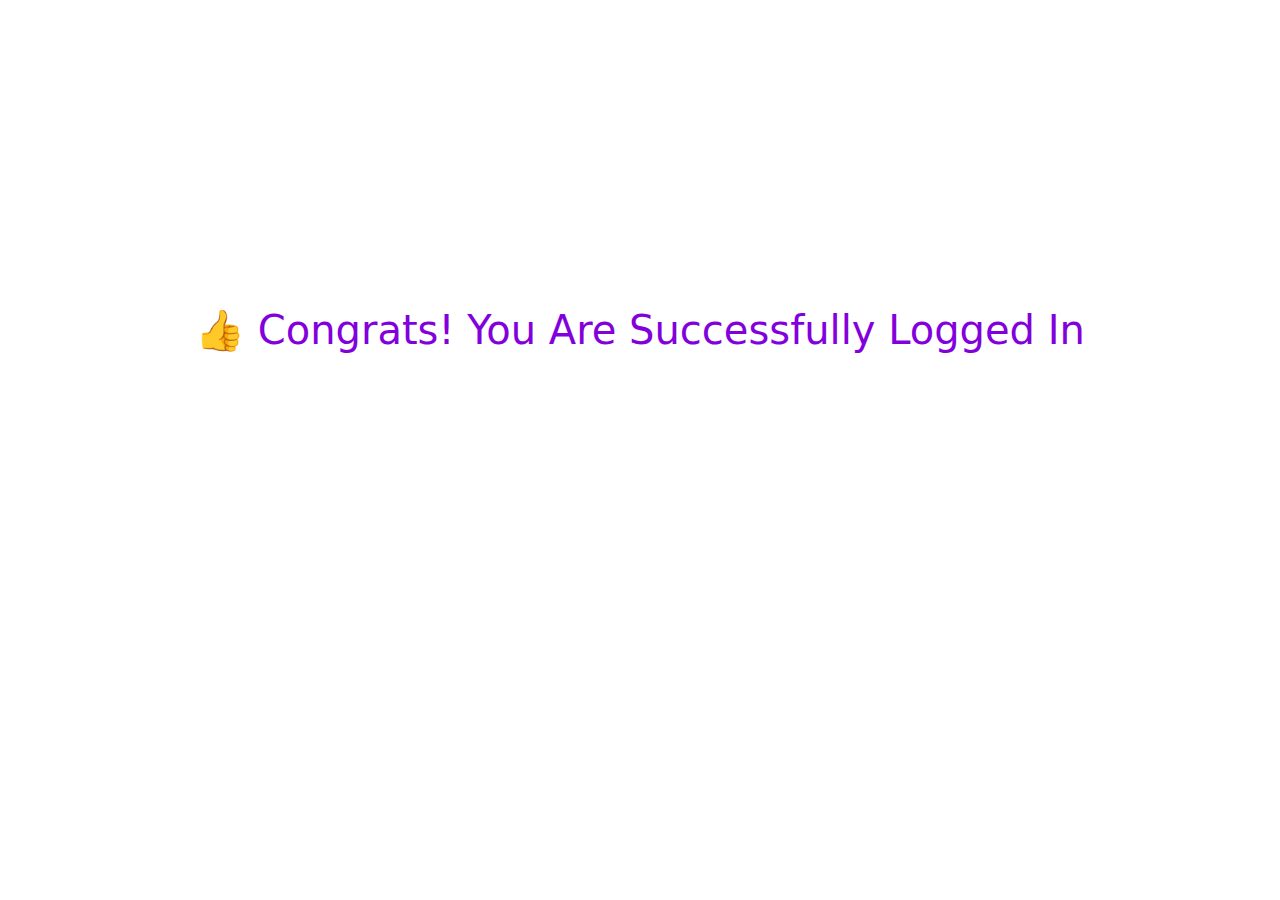
<file: loginsucces.html>
<!DOCTYPE html>
<html lang="en">
<head>
    <meta charset="UTF-8">
    <meta name="viewport" content="width=device-width, initial-scale=1.0">
    <title>login success page</title>
    <link rel="stylesheet" href="./output/style.css">
</head>
<body>
    <h1 class=" text-center mt-[300px] text-[40px] capitalize animate-bounce text-purple-700">👍 congrats! You are successfully logged in</h1>
</body>
</html>
</file>
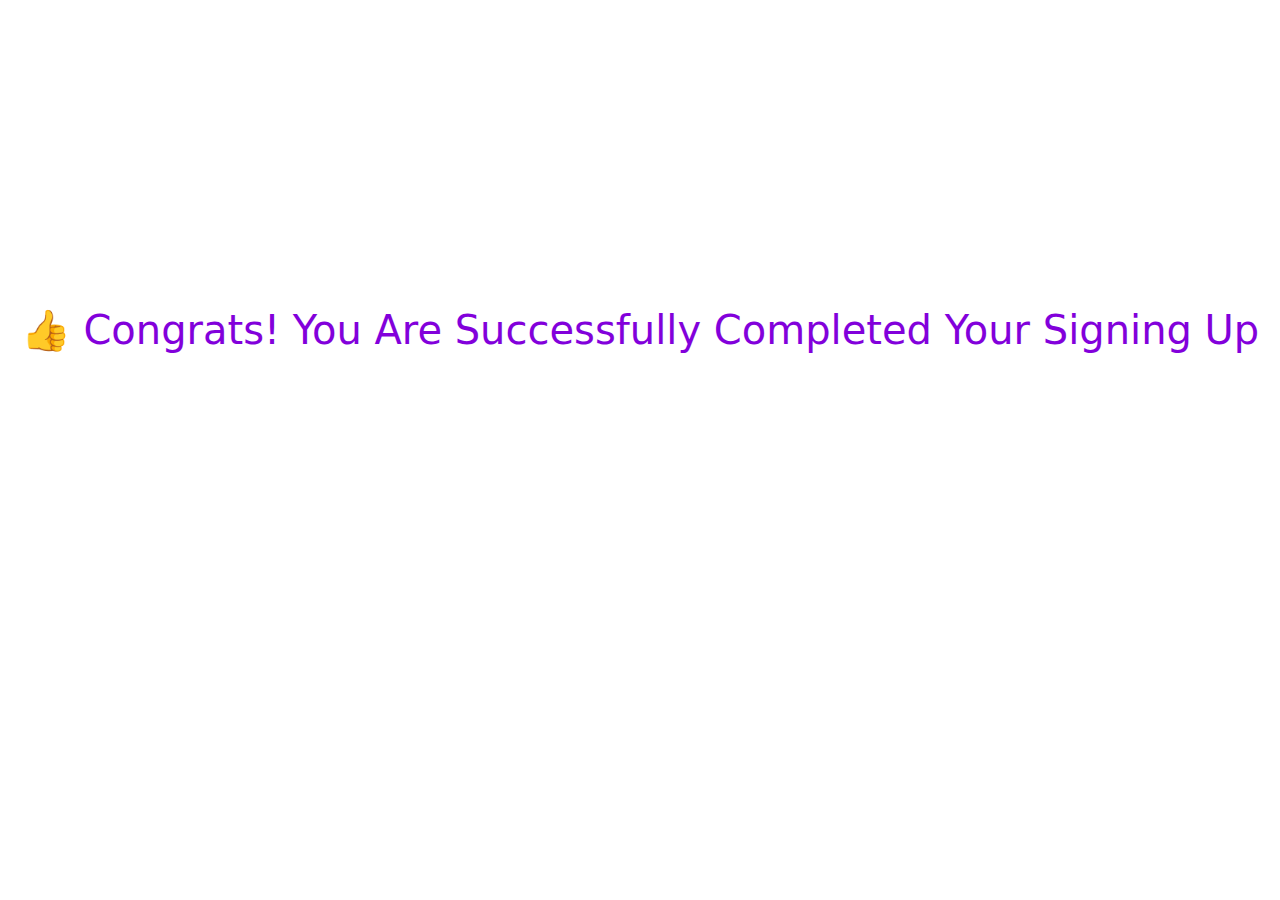
<file: signupseccesspage.html>
<!DOCTYPE html>
<html lang="en">
<head>
    <meta charset="UTF-8">
    <meta name="viewport" content="width=device-width, initial-scale=1.0">
    <title>signup success page</title>
       <link rel="stylesheet" href="./output/style.css">
</head>
<body>

     <h1 class=" text-center mt-[300px] text-[40px] capitalize animate-bounce text-purple-700">👍 congrats! You are successfully completed your signing up</h1>
</body>
</html>
</file>
<file: output/style.css>
/*! tailwindcss v4.1.18 | MIT License | https://tailwindcss.com */
@import url('https://fonts.googleapis.com/css2?family=Poppins:ital,wght@0,100;0,200;0,300;0,400;0,500;0,600;0,700;0,800;0,900;1,100;1,200;1,300;1,400;1,500;1,600;1,700;1,800;1,900&display=swap');
@import url('https://fonts.googleapis.com/css2?family=Orbitron:wght@400..900&display=swap');
@import url('https://fonts.googleapis.com/css2?family=Inter:ital,opsz,wght@0,14..32,100..900;1,14..32,100..900&family=Orbitron:wght@400..900&display=swap');
@layer properties;
@layer theme, base, components, utilities;
@layer theme {
  :root, :host {
    --font-sans: ui-sans-serif, system-ui, sans-serif, "Apple Color Emoji",
      "Segoe UI Emoji", "Segoe UI Symbol", "Noto Color Emoji";
    --font-mono: ui-monospace, SFMono-Regular, Menlo, Monaco, Consolas, "Liberation Mono",
      "Courier New", monospace;
    --color-red-500: oklch(63.7% 0.237 25.331);
    --color-red-700: oklch(50.5% 0.213 27.518);
    --color-orange-300: oklch(83.7% 0.128 66.29);
    --color-amber-300: oklch(87.9% 0.169 91.605);
    --color-yellow-400: oklch(85.2% 0.199 91.936);
    --color-purple-300: oklch(82.7% 0.119 306.383);
    --color-purple-400: oklch(71.4% 0.203 305.504);
    --color-purple-500: oklch(62.7% 0.265 303.9);
    --color-purple-600: oklch(55.8% 0.288 302.321);
    --color-purple-700: oklch(49.6% 0.265 301.924);
    --color-purple-800: oklch(43.8% 0.218 303.724);
    --color-gray-300: oklch(87.2% 0.01 258.338);
    --color-gray-500: oklch(55.1% 0.027 264.364);
    --color-gray-600: oklch(44.6% 0.03 256.802);
    --color-gray-700: oklch(37.3% 0.034 259.733);
    --color-gray-800: oklch(27.8% 0.033 256.848);
    --color-black: #000;
    --color-white: #fff;
    --spacing: 0.25rem;
    --container-sm: 24rem;
    --container-md: 28rem;
    --container-lg: 32rem;
    --container-xl: 36rem;
    --container-6xl: 72rem;
    --container-7xl: 80rem;
    --text-xs: 0.75rem;
    --text-xs--line-height: calc(1 / 0.75);
    --text-sm: 0.875rem;
    --text-sm--line-height: calc(1.25 / 0.875);
    --text-base: 1rem;
    --text-base--line-height: calc(1.5 / 1);
    --text-lg: 1.125rem;
    --text-lg--line-height: calc(1.75 / 1.125);
    --text-xl: 1.25rem;
    --text-xl--line-height: calc(1.75 / 1.25);
    --text-2xl: 1.5rem;
    --text-2xl--line-height: calc(2 / 1.5);
    --text-3xl: 1.875rem;
    --text-3xl--line-height: calc(2.25 / 1.875);
    --text-4xl: 2.25rem;
    --text-4xl--line-height: calc(2.5 / 2.25);
    --text-5xl: 3rem;
    --text-5xl--line-height: 1;
    --text-6xl: 3.75rem;
    --text-6xl--line-height: 1;
    --font-weight-normal: 400;
    --font-weight-medium: 500;
    --font-weight-semibold: 600;
    --font-weight-bold: 700;
    --leading-tight: 1.25;
    --leading-snug: 1.375;
    --leading-relaxed: 1.625;
    --radius-md: 0.375rem;
    --radius-lg: 0.5rem;
    --radius-xl: 0.75rem;
    --radius-2xl: 1rem;
    --ease-in-out: cubic-bezier(0.4, 0, 0.2, 1);
    --animate-bounce: bounce 1s infinite;
    --default-transition-duration: 150ms;
    --default-transition-timing-function: cubic-bezier(0.4, 0, 0.2, 1);
    --default-font-family: var(--font-sans);
    --default-mono-font-family: var(--font-mono);
    --font-poppins: "Poppins", sans-serif;
    --font-inter: "Inter", sans-serif;
  }
}
@layer base {
  *, ::after, ::before, ::backdrop, ::file-selector-button {
    box-sizing: border-box;
    margin: 0;
    padding: 0;
    border: 0 solid;
  }
  html, :host {
    line-height: 1.5;
    -webkit-text-size-adjust: 100%;
    tab-size: 4;
    font-family: var(--default-font-family, ui-sans-serif, system-ui, sans-serif, "Apple Color Emoji", "Segoe UI Emoji", "Segoe UI Symbol", "Noto Color Emoji");
    font-feature-settings: var(--default-font-feature-settings, normal);
    font-variation-settings: var(--default-font-variation-settings, normal);
    -webkit-tap-highlight-color: transparent;
  }
  hr {
    height: 0;
    color: inherit;
    border-top-width: 1px;
  }
  abbr:where([title]) {
    -webkit-text-decoration: underline dotted;
    text-decoration: underline dotted;
  }
  h1, h2, h3, h4, h5, h6 {
    font-size: inherit;
    font-weight: inherit;
  }
  a {
    color: inherit;
    -webkit-text-decoration: inherit;
    text-decoration: inherit;
  }
  b, strong {
    font-weight: bolder;
  }
  code, kbd, samp, pre {
    font-family: var(--default-mono-font-family, ui-monospace, SFMono-Regular, Menlo, Monaco, Consolas, "Liberation Mono", "Courier New", monospace);
    font-feature-settings: var(--default-mono-font-feature-settings, normal);
    font-variation-settings: var(--default-mono-font-variation-settings, normal);
    font-size: 1em;
  }
  small {
    font-size: 80%;
  }
  sub, sup {
    font-size: 75%;
    line-height: 0;
    position: relative;
    vertical-align: baseline;
  }
  sub {
    bottom: -0.25em;
  }
  sup {
    top: -0.5em;
  }
  table {
    text-indent: 0;
    border-color: inherit;
    border-collapse: collapse;
  }
  :-moz-focusring {
    outline: auto;
  }
  progress {
    vertical-align: baseline;
  }
  summary {
    display: list-item;
  }
  ol, ul, menu {
    list-style: none;
  }
  img, svg, video, canvas, audio, iframe, embed, object {
    display: block;
    vertical-align: middle;
  }
  img, video {
    max-width: 100%;
    height: auto;
  }
  button, input, select, optgroup, textarea, ::file-selector-button {
    font: inherit;
    font-feature-settings: inherit;
    font-variation-settings: inherit;
    letter-spacing: inherit;
    color: inherit;
    border-radius: 0;
    background-color: transparent;
    opacity: 1;
  }
  :where(select:is([multiple], [size])) optgroup {
    font-weight: bolder;
  }
  :where(select:is([multiple], [size])) optgroup option {
    padding-inline-start: 20px;
  }
  ::file-selector-button {
    margin-inline-end: 4px;
  }
  ::placeholder {
    opacity: 1;
  }
  @supports (not (-webkit-appearance: -apple-pay-button))  or (contain-intrinsic-size: 1px) {
    ::placeholder {
      color: currentcolor;
      @supports (color: color-mix(in lab, red, red)) {
        color: color-mix(in oklab, currentcolor 50%, transparent);
      }
    }
  }
  textarea {
    resize: vertical;
  }
  ::-webkit-search-decoration {
    -webkit-appearance: none;
  }
  ::-webkit-date-and-time-value {
    min-height: 1lh;
    text-align: inherit;
  }
  ::-webkit-datetime-edit {
    display: inline-flex;
  }
  ::-webkit-datetime-edit-fields-wrapper {
    padding: 0;
  }
  ::-webkit-datetime-edit, ::-webkit-datetime-edit-year-field, ::-webkit-datetime-edit-month-field, ::-webkit-datetime-edit-day-field, ::-webkit-datetime-edit-hour-field, ::-webkit-datetime-edit-minute-field, ::-webkit-datetime-edit-second-field, ::-webkit-datetime-edit-millisecond-field, ::-webkit-datetime-edit-meridiem-field {
    padding-block: 0;
  }
  ::-webkit-calendar-picker-indicator {
    line-height: 1;
  }
  :-moz-ui-invalid {
    box-shadow: none;
  }
  button, input:where([type="button"], [type="reset"], [type="submit"]), ::file-selector-button {
    appearance: button;
  }
  ::-webkit-inner-spin-button, ::-webkit-outer-spin-button {
    height: auto;
  }
  [hidden]:where(:not([hidden="until-found"])) {
    display: none !important;
  }
}
@layer utilities {
  .absolute {
    position: absolute;
  }
  .relative {
    position: relative;
  }
  .inset-0 {
    inset: calc(var(--spacing) * 0);
  }
  .-top-2 {
    top: calc(var(--spacing) * -2);
  }
  .top-1 {
    top: calc(var(--spacing) * 1);
  }
  .top-1\/2 {
    top: calc(1/2 * 100%);
  }
  .-right-2 {
    right: calc(var(--spacing) * -2);
  }
  .-right-3 {
    right: calc(var(--spacing) * -3);
  }
  .left-0 {
    left: calc(var(--spacing) * 0);
  }
  .left-1 {
    left: calc(var(--spacing) * 1);
  }
  .left-1\/2 {
    left: calc(1/2 * 100%);
  }
  .z-10 {
    z-index: 10;
  }
  .z-50 {
    z-index: 50;
  }
  .container {
    width: 100%;
    @media (width >= 40rem) {
      max-width: 40rem;
    }
    @media (width >= 48rem) {
      max-width: 48rem;
    }
    @media (width >= 64rem) {
      max-width: 64rem;
    }
    @media (width >= 80rem) {
      max-width: 80rem;
    }
    @media (width >= 96rem) {
      max-width: 96rem;
    }
  }
  .container {
    max-width: 1420px;
    padding: 0 15px;
    margin: 0 auto;
  }
  .mx-2 {
    margin-inline: calc(var(--spacing) * 2);
  }
  .mx-auto {
    margin-inline: auto;
  }
  .my-3 {
    margin-block: calc(var(--spacing) * 3);
  }
  .my-4 {
    margin-block: calc(var(--spacing) * 4);
  }
  .mt-1 {
    margin-top: calc(var(--spacing) * 1);
  }
  .mt-2 {
    margin-top: calc(var(--spacing) * 2);
  }
  .mt-3 {
    margin-top: calc(var(--spacing) * 3);
  }
  .mt-4 {
    margin-top: calc(var(--spacing) * 4);
  }
  .mt-5 {
    margin-top: calc(var(--spacing) * 5);
  }
  .mt-6 {
    margin-top: calc(var(--spacing) * 6);
  }
  .mt-8 {
    margin-top: calc(var(--spacing) * 8);
  }
  .mt-10 {
    margin-top: calc(var(--spacing) * 10);
  }
  .mt-\[5px\] {
    margin-top: 5px;
  }
  .mt-\[15px\] {
    margin-top: 15px;
  }
  .mt-\[300px\] {
    margin-top: 300px;
  }
  .mb-2 {
    margin-bottom: calc(var(--spacing) * 2);
  }
  .mb-2\.5 {
    margin-bottom: calc(var(--spacing) * 2.5);
  }
  .mb-3 {
    margin-bottom: calc(var(--spacing) * 3);
  }
  .mb-5 {
    margin-bottom: calc(var(--spacing) * 5);
  }
  .mb-6 {
    margin-bottom: calc(var(--spacing) * 6);
  }
  .mb-12 {
    margin-bottom: calc(var(--spacing) * 12);
  }
  .mb-\[20px\] {
    margin-bottom: 20px;
  }
  .mb-\[40px\] {
    margin-bottom: 40px;
  }
  .ml-0 {
    margin-left: calc(var(--spacing) * 0);
  }
  .box-border {
    box-sizing: border-box;
  }
  .block {
    display: block;
  }
  .flex {
    display: flex;
  }
  .grid {
    display: grid;
  }
  .hidden {
    display: none;
  }
  .table {
    display: table;
  }
  .h-2 {
    height: calc(var(--spacing) * 2);
  }
  .h-10 {
    height: calc(var(--spacing) * 10);
  }
  .h-16 {
    height: calc(var(--spacing) * 16);
  }
  .h-24 {
    height: calc(var(--spacing) * 24);
  }
  .h-52 {
    height: calc(var(--spacing) * 52);
  }
  .h-\[60vh\] {
    height: 60vh;
  }
  .h-\[99px\] {
    height: 99px;
  }
  .h-\[222px\] {
    height: 222px;
  }
  .h-\[300px\] {
    height: 300px;
  }
  .h-auto {
    height: auto;
  }
  .h-full {
    height: 100%;
  }
  .h-screen {
    height: 100vh;
  }
  .min-h-\[60vh\] {
    min-height: 60vh;
  }
  .min-h-\[400px\] {
    min-height: 400px;
  }
  .min-h-screen {
    min-height: 100vh;
  }
  .w-12 {
    width: calc(var(--spacing) * 12);
  }
  .w-16 {
    width: calc(var(--spacing) * 16);
  }
  .w-24 {
    width: calc(var(--spacing) * 24);
  }
  .w-32 {
    width: calc(var(--spacing) * 32);
  }
  .w-64 {
    width: calc(var(--spacing) * 64);
  }
  .w-\[108px\] {
    width: 108px;
  }
  .w-\[222px\] {
    width: 222px;
  }
  .w-auto {
    width: auto;
  }
  .w-fit {
    width: fit-content;
  }
  .w-full {
    width: 100%;
  }
  .max-w-6xl {
    max-width: var(--container-6xl);
  }
  .max-w-7xl {
    max-width: var(--container-7xl);
  }
  .max-w-lg {
    max-width: var(--container-lg);
  }
  .max-w-md {
    max-width: var(--container-md);
  }
  .max-w-sm {
    max-width: var(--container-sm);
  }
  .max-w-xl {
    max-width: var(--container-xl);
  }
  .flex-1 {
    flex: 1;
  }
  .border-collapse {
    border-collapse: collapse;
  }
  .-translate-x-1 {
    --tw-translate-x: calc(var(--spacing) * -1);
    translate: var(--tw-translate-x) var(--tw-translate-y);
  }
  .-translate-x-1\/2 {
    --tw-translate-x: calc(calc(1/2 * 100%) * -1);
    translate: var(--tw-translate-x) var(--tw-translate-y);
  }
  .-translate-y-1 {
    --tw-translate-y: calc(var(--spacing) * -1);
    translate: var(--tw-translate-x) var(--tw-translate-y);
  }
  .-translate-y-1\/2 {
    --tw-translate-y: calc(calc(1/2 * 100%) * -1);
    translate: var(--tw-translate-x) var(--tw-translate-y);
  }
  .transform {
    transform: var(--tw-rotate-x,) var(--tw-rotate-y,) var(--tw-rotate-z,) var(--tw-skew-x,) var(--tw-skew-y,);
  }
  .animate-bounce {
    animation: var(--animate-bounce);
  }
  .cursor-pointer {
    cursor: pointer;
  }
  .resize {
    resize: both;
  }
  .list-decimal {
    list-style-type: decimal;
  }
  .list-disc {
    list-style-type: disc;
  }
  .grid-cols-1 {
    grid-template-columns: repeat(1, minmax(0, 1fr));
  }
  .grid-cols-2 {
    grid-template-columns: repeat(2, minmax(0, 1fr));
  }
  .grid-cols-4 {
    grid-template-columns: repeat(4, minmax(0, 1fr));
  }
  .flex-col {
    flex-direction: column;
  }
  .flex-wrap {
    flex-wrap: wrap;
  }
  .items-center {
    align-items: center;
  }
  .items-start {
    align-items: flex-start;
  }
  .justify-between {
    justify-content: space-between;
  }
  .justify-center {
    justify-content: center;
  }
  .gap-1 {
    gap: calc(var(--spacing) * 1);
  }
  .gap-4 {
    gap: calc(var(--spacing) * 4);
  }
  .gap-5 {
    gap: calc(var(--spacing) * 5);
  }
  .gap-6 {
    gap: calc(var(--spacing) * 6);
  }
  .gap-8 {
    gap: calc(var(--spacing) * 8);
  }
  .gap-10 {
    gap: calc(var(--spacing) * 10);
  }
  .gap-12 {
    gap: calc(var(--spacing) * 12);
  }
  .space-y-2 {
    :where(& > :not(:last-child)) {
      --tw-space-y-reverse: 0;
      margin-block-start: calc(calc(var(--spacing) * 2) * var(--tw-space-y-reverse));
      margin-block-end: calc(calc(var(--spacing) * 2) * calc(1 - var(--tw-space-y-reverse)));
    }
  }
  .space-y-5 {
    :where(& > :not(:last-child)) {
      --tw-space-y-reverse: 0;
      margin-block-start: calc(calc(var(--spacing) * 5) * var(--tw-space-y-reverse));
      margin-block-end: calc(calc(var(--spacing) * 5) * calc(1 - var(--tw-space-y-reverse)));
    }
  }
  .space-y-6 {
    :where(& > :not(:last-child)) {
      --tw-space-y-reverse: 0;
      margin-block-start: calc(calc(var(--spacing) * 6) * var(--tw-space-y-reverse));
      margin-block-end: calc(calc(var(--spacing) * 6) * calc(1 - var(--tw-space-y-reverse)));
    }
  }
  .space-x-3 {
    :where(& > :not(:last-child)) {
      --tw-space-x-reverse: 0;
      margin-inline-start: calc(calc(var(--spacing) * 3) * var(--tw-space-x-reverse));
      margin-inline-end: calc(calc(var(--spacing) * 3) * calc(1 - var(--tw-space-x-reverse)));
    }
  }
  .space-x-6 {
    :where(& > :not(:last-child)) {
      --tw-space-x-reverse: 0;
      margin-inline-start: calc(calc(var(--spacing) * 6) * var(--tw-space-x-reverse));
      margin-inline-end: calc(calc(var(--spacing) * 6) * calc(1 - var(--tw-space-x-reverse)));
    }
  }
  .space-x-8 {
    :where(& > :not(:last-child)) {
      --tw-space-x-reverse: 0;
      margin-inline-start: calc(calc(var(--spacing) * 8) * var(--tw-space-x-reverse));
      margin-inline-end: calc(calc(var(--spacing) * 8) * calc(1 - var(--tw-space-x-reverse)));
    }
  }
  .overflow-hidden {
    overflow: hidden;
  }
  .rounded-2xl {
    border-radius: var(--radius-2xl);
  }
  .rounded-\[10px\] {
    border-radius: 10px;
  }
  .rounded-\[15px\] {
    border-radius: 15px;
  }
  .rounded-\[40px\] {
    border-radius: 40px;
  }
  .rounded-full {
    border-radius: calc(infinity * 1px);
  }
  .rounded-lg {
    border-radius: var(--radius-lg);
  }
  .rounded-md {
    border-radius: var(--radius-md);
  }
  .rounded-xl {
    border-radius: var(--radius-xl);
  }
  .border {
    border-style: var(--tw-border-style);
    border-width: 1px;
  }
  .border-0 {
    border-style: var(--tw-border-style);
    border-width: 0px;
  }
  .border-2 {
    border-style: var(--tw-border-style);
    border-width: 2px;
  }
  .border-t-\[1px\] {
    border-top-style: var(--tw-border-style);
    border-top-width: 1px;
  }
  .border-b-\[1px\] {
    border-bottom-style: var(--tw-border-style);
    border-bottom-width: 1px;
  }
  .border-\[\#955AA4\] {
    border-color: #955AA4;
  }
  .border-purple-600 {
    border-color: var(--color-purple-600);
  }
  .border-t-white {
    border-top-color: var(--color-white);
  }
  .bg-\[\#5a5a5a\] {
    background-color: #5a5a5a;
  }
  .bg-\[\#424242\] {
    background-color: #424242;
  }
  .bg-\[\#fff1e9\] {
    background-color: #fff1e9;
  }
  .bg-\[white\] {
    background-color: white;
  }
  .bg-black {
    background-color: var(--color-black);
  }
  .bg-black\/50 {
    background-color: color-mix(in srgb, #000 50%, transparent);
    @supports (color: color-mix(in lab, red, red)) {
      background-color: color-mix(in oklab, var(--color-black) 50%, transparent);
    }
  }
  .bg-purple-400 {
    background-color: var(--color-purple-400);
  }
  .bg-purple-500 {
    background-color: var(--color-purple-500);
  }
  .bg-purple-600 {
    background-color: var(--color-purple-600);
  }
  .bg-white {
    background-color: var(--color-white);
  }
  .bg-gradient-to-br {
    --tw-gradient-position: to bottom right in oklab;
    background-image: linear-gradient(var(--tw-gradient-stops));
  }
  .bg-gradient-to-r {
    --tw-gradient-position: to right in oklab;
    background-image: linear-gradient(var(--tw-gradient-stops));
  }
  .bg-\[url\(\'\.\/images\/wirelessheadset\/wirelessheadsetbanner\.png\'\)\] {
    background-image: url('./images/wirelessheadset/wirelessheadsetbanner.png');
  }
  .bg-\[url\(\'\/images\/produc\/wirelessheadsetbanner\.png\'\)\] {
    background-image: url('/images/produc/wirelessheadsetbanner.png');
  }
  .bg-\[url\(\'\/images\/products\/productbanner\.png\'\)\] {
    background-image: url('/images/products/productbanner.png');
  }
  .bg-\[url\(\'\/images\/products\/wirelessheadsetbanner\.png\'\)\] {
    background-image: url('/images/products/wirelessheadsetbanner.png');
  }
  .bg-\[url\(\'\/images\/wire\/wirelessheadsetbanner\.png\'\)\] {
    background-image: url('/images/wire/wirelessheadsetbanner.png');
  }
  .bg-\[url\(\'\/images\/wireless\/wirelessheadsetbanner\.png\'\)\] {
    background-image: url('/images/wireless/wirelessheadsetbanner.png');
  }
  .bg-\[url\(\'\/images\/wirelessheadset\/orange\.png\'\)\] {
    background-image: url('/images/wirelessheadset/orange.png');
  }
  .bg-\[url\(\'\/images\/wirelessheadset\/orangehead\.png\'\)\] {
    background-image: url('/images/wirelessheadset/orangehead.png');
  }
  .bg-\[url\(\'\/images\/wirelessheadset\/orangeheadphone\.png\'\)\] {
    background-image: url('/images/wirelessheadset/orangeheadphone.png');
  }
  .bg-\[url\(\'\/images\/wirelessheadset\/orangeheadphone1\.png\'\)\] {
    background-image: url('/images/wirelessheadset/orangeheadphone1.png');
  }
  .bg-\[url\(\'\/images\/wirelessheadset\/wirelessheadsetbanner\.png\'\)\] {
    background-image: url('/images/wirelessheadset/wirelessheadsetbanner.png');
  }
  .bg-\[url\(\'\/images\\products\\productbanner\.png\'\)\] {
    background-image: url('/images\products\productbanner.png');
  }
  .bg-\[url\(\'\/images\\wirelessheadset\\wirelessheadsetbanner\.png\'\)\] {
    background-image: url('/images\wirelessheadset\wirelessheadsetbanner.png');
  }
  .bg-\[url\(\/images\/products\/productbanner\.png\)\] {
    background-image: url(/images/products/productbanner.png);
  }
  .from-purple-400 {
    --tw-gradient-from: var(--color-purple-400);
    --tw-gradient-stops: var(--tw-gradient-via-stops, var(--tw-gradient-position), var(--tw-gradient-from) var(--tw-gradient-from-position), var(--tw-gradient-to) var(--tw-gradient-to-position));
  }
  .from-purple-500 {
    --tw-gradient-from: var(--color-purple-500);
    --tw-gradient-stops: var(--tw-gradient-via-stops, var(--tw-gradient-position), var(--tw-gradient-from) var(--tw-gradient-from-position), var(--tw-gradient-to) var(--tw-gradient-to-position));
  }
  .to-purple-700 {
    --tw-gradient-to: var(--color-purple-700);
    --tw-gradient-stops: var(--tw-gradient-via-stops, var(--tw-gradient-position), var(--tw-gradient-from) var(--tw-gradient-from-position), var(--tw-gradient-to) var(--tw-gradient-to-position));
  }
  .bg-cover {
    background-size: cover;
  }
  .bg-center {
    background-position: center;
  }
  .bg-no-repeat {
    background-repeat: no-repeat;
  }
  .object-contain {
    object-fit: contain;
  }
  .object-cover {
    object-fit: cover;
  }
  .p-4 {
    padding: calc(var(--spacing) * 4);
  }
  .p-6 {
    padding: calc(var(--spacing) * 6);
  }
  .px-1 {
    padding-inline: calc(var(--spacing) * 1);
  }
  .px-1\.5 {
    padding-inline: calc(var(--spacing) * 1.5);
  }
  .px-3 {
    padding-inline: calc(var(--spacing) * 3);
  }
  .px-4 {
    padding-inline: calc(var(--spacing) * 4);
  }
  .px-6 {
    padding-inline: calc(var(--spacing) * 6);
  }
  .px-10 {
    padding-inline: calc(var(--spacing) * 10);
  }
  .py-1 {
    padding-block: calc(var(--spacing) * 1);
  }
  .py-2 {
    padding-block: calc(var(--spacing) * 2);
  }
  .py-2\.5 {
    padding-block: calc(var(--spacing) * 2.5);
  }
  .py-3 {
    padding-block: calc(var(--spacing) * 3);
  }
  .py-4 {
    padding-block: calc(var(--spacing) * 4);
  }
  .py-5 {
    padding-block: calc(var(--spacing) * 5);
  }
  .py-6 {
    padding-block: calc(var(--spacing) * 6);
  }
  .py-10 {
    padding-block: calc(var(--spacing) * 10);
  }
  .py-12 {
    padding-block: calc(var(--spacing) * 12);
  }
  .py-16 {
    padding-block: calc(var(--spacing) * 16);
  }
  .py-20 {
    padding-block: calc(var(--spacing) * 20);
  }
  .py-\[20px\] {
    padding-block: 20px;
  }
  .py-\[60px\] {
    padding-block: 60px;
  }
  .py-\[108px\] {
    padding-block: 108px;
  }
  .pt-2 {
    padding-top: calc(var(--spacing) * 2);
  }
  .pt-3 {
    padding-top: calc(var(--spacing) * 3);
  }
  .pt-4 {
    padding-top: calc(var(--spacing) * 4);
  }
  .pt-\[10px\] {
    padding-top: 10px;
  }
  .pt-\[45px\] {
    padding-top: 45px;
  }
  .pt-\[70px\] {
    padding-top: 70px;
  }
  .pt-\[150px\] {
    padding-top: 150px;
  }
  .pb-\[5px\] {
    padding-bottom: 5px;
  }
  .pb-\[10px\] {
    padding-bottom: 10px;
  }
  .pb-\[20px\] {
    padding-bottom: 20px;
  }
  .pb-\[24px\] {
    padding-bottom: 24px;
  }
  .pl-0 {
    padding-left: calc(var(--spacing) * 0);
  }
  .pl-5 {
    padding-left: calc(var(--spacing) * 5);
  }
  .pl-6 {
    padding-left: calc(var(--spacing) * 6);
  }
  .pl-\[0\] {
    padding-left: 0;
  }
  .pl-\[20px\] {
    padding-left: 20px;
  }
  .text-center {
    text-align: center;
  }
  .font-inter {
    font-family: var(--font-inter);
  }
  .font-poppins {
    font-family: var(--font-poppins);
  }
  .text-2xl {
    font-size: var(--text-2xl);
    line-height: var(--tw-leading, var(--text-2xl--line-height));
  }
  .text-3xl {
    font-size: var(--text-3xl);
    line-height: var(--tw-leading, var(--text-3xl--line-height));
  }
  .text-4xl {
    font-size: var(--text-4xl);
    line-height: var(--tw-leading, var(--text-4xl--line-height));
  }
  .text-base {
    font-size: var(--text-base);
    line-height: var(--tw-leading, var(--text-base--line-height));
  }
  .text-lg {
    font-size: var(--text-lg);
    line-height: var(--tw-leading, var(--text-lg--line-height));
  }
  .text-sm {
    font-size: var(--text-sm);
    line-height: var(--tw-leading, var(--text-sm--line-height));
  }
  .text-xl {
    font-size: var(--text-xl);
    line-height: var(--tw-leading, var(--text-xl--line-height));
  }
  .text-xs {
    font-size: var(--text-xs);
    line-height: var(--tw-leading, var(--text-xs--line-height));
  }
  .text-\[14px\] {
    font-size: 14px;
  }
  .text-\[16px\] {
    font-size: 16px;
  }
  .text-\[18px\] {
    font-size: 18px;
  }
  .text-\[20px\] {
    font-size: 20px;
  }
  .text-\[22px\] {
    font-size: 22px;
  }
  .text-\[32px\] {
    font-size: 32px;
  }
  .text-\[40px\] {
    font-size: 40px;
  }
  .leading-5 {
    --tw-leading: calc(var(--spacing) * 5);
    line-height: calc(var(--spacing) * 5);
  }
  .leading-relaxed {
    --tw-leading: var(--leading-relaxed);
    line-height: var(--leading-relaxed);
  }
  .leading-snug {
    --tw-leading: var(--leading-snug);
    line-height: var(--leading-snug);
  }
  .leading-tight {
    --tw-leading: var(--leading-tight);
    line-height: var(--leading-tight);
  }
  .font-bold {
    --tw-font-weight: var(--font-weight-bold);
    font-weight: var(--font-weight-bold);
  }
  .font-medium {
    --tw-font-weight: var(--font-weight-medium);
    font-weight: var(--font-weight-medium);
  }
  .font-normal {
    --tw-font-weight: var(--font-weight-normal);
    font-weight: var(--font-weight-normal);
  }
  .font-semibold {
    --tw-font-weight: var(--font-weight-semibold);
    font-weight: var(--font-weight-semibold);
  }
  .text-\[\#000000\] {
    color: #000000;
  }
  .text-\[\#2A2A2A\] {
    color: #2A2A2A;
  }
  .text-\[\#955AA4\] {
    color: #955AA4;
  }
  .text-\[\#9179FE\] {
    color: #9179FE;
  }
  .text-\[\#423772\] {
    color: #423772;
  }
  .text-\[\#424242\] {
    color: #424242;
  }
  .text-black {
    color: var(--color-black);
  }
  .text-gray-300 {
    color: var(--color-gray-300);
  }
  .text-gray-500 {
    color: var(--color-gray-500);
  }
  .text-gray-600 {
    color: var(--color-gray-600);
  }
  .text-gray-700 {
    color: var(--color-gray-700);
  }
  .text-gray-800 {
    color: var(--color-gray-800);
  }
  .text-purple-300 {
    color: var(--color-purple-300);
  }
  .text-purple-400 {
    color: var(--color-purple-400);
  }
  .text-purple-500 {
    color: var(--color-purple-500);
  }
  .text-purple-600 {
    color: var(--color-purple-600);
  }
  .text-purple-700 {
    color: var(--color-purple-700);
  }
  .text-red-500 {
    color: var(--color-red-500);
  }
  .text-red-700 {
    color: var(--color-red-700);
  }
  .text-white {
    color: var(--color-white);
  }
  .text-yellow-400 {
    color: var(--color-yellow-400);
  }
  .capitalize {
    text-transform: capitalize;
  }
  .italic {
    font-style: italic;
  }
  .underline {
    text-decoration-line: underline;
  }
  .opacity-80 {
    opacity: 80%;
  }
  .shadow-xl\/30 {
    --tw-shadow-alpha: 30%;
    --tw-shadow: 0 20px 25px -5px var(--tw-shadow-color, oklab(from rgb(0 0 0 / 0.1) l a b / 30%)), 0 8px 10px -6px var(--tw-shadow-color, oklab(from rgb(0 0 0 / 0.1) l a b / 30%));
    box-shadow: var(--tw-inset-shadow), var(--tw-inset-ring-shadow), var(--tw-ring-offset-shadow), var(--tw-ring-shadow), var(--tw-shadow);
  }
  .shadow-lg {
    --tw-shadow: 0 10px 15px -3px var(--tw-shadow-color, rgb(0 0 0 / 0.1)), 0 4px 6px -4px var(--tw-shadow-color, rgb(0 0 0 / 0.1));
    box-shadow: var(--tw-inset-shadow), var(--tw-inset-ring-shadow), var(--tw-ring-offset-shadow), var(--tw-ring-shadow), var(--tw-shadow);
  }
  .shadow-md {
    --tw-shadow: 0 4px 6px -1px var(--tw-shadow-color, rgb(0 0 0 / 0.1)), 0 2px 4px -2px var(--tw-shadow-color, rgb(0 0 0 / 0.1));
    box-shadow: var(--tw-inset-shadow), var(--tw-inset-ring-shadow), var(--tw-ring-offset-shadow), var(--tw-ring-shadow), var(--tw-shadow);
  }
  .shadow-sm {
    --tw-shadow: 0 1px 3px 0 var(--tw-shadow-color, rgb(0 0 0 / 0.1)), 0 1px 2px -1px var(--tw-shadow-color, rgb(0 0 0 / 0.1));
    box-shadow: var(--tw-inset-shadow), var(--tw-inset-ring-shadow), var(--tw-ring-offset-shadow), var(--tw-ring-shadow), var(--tw-shadow);
  }
  .shadow-xl {
    --tw-shadow: 0 20px 25px -5px var(--tw-shadow-color, rgb(0 0 0 / 0.1)), 0 8px 10px -6px var(--tw-shadow-color, rgb(0 0 0 / 0.1));
    box-shadow: var(--tw-inset-shadow), var(--tw-inset-ring-shadow), var(--tw-ring-offset-shadow), var(--tw-ring-shadow), var(--tw-shadow);
  }
  .shadow-xs {
    --tw-shadow: 0 1px 2px 0 var(--tw-shadow-color, rgb(0 0 0 / 0.05));
    box-shadow: var(--tw-inset-shadow), var(--tw-inset-ring-shadow), var(--tw-ring-offset-shadow), var(--tw-ring-shadow), var(--tw-shadow);
  }
  .outline {
    outline-style: var(--tw-outline-style);
    outline-width: 1px;
  }
  .transition {
    transition-property: color, background-color, border-color, outline-color, text-decoration-color, fill, stroke, --tw-gradient-from, --tw-gradient-via, --tw-gradient-to, opacity, box-shadow, transform, translate, scale, rotate, filter, -webkit-backdrop-filter, backdrop-filter, display, content-visibility, overlay, pointer-events;
    transition-timing-function: var(--tw-ease, var(--default-transition-timing-function));
    transition-duration: var(--tw-duration, var(--default-transition-duration));
  }
  .duration-300 {
    --tw-duration: 300ms;
    transition-duration: 300ms;
  }
  .duration-500 {
    --tw-duration: 500ms;
    transition-duration: 500ms;
  }
  .duration-700 {
    --tw-duration: 700ms;
    transition-duration: 700ms;
  }
  .ease-in-out {
    --tw-ease: var(--ease-in-out);
    transition-timing-function: var(--ease-in-out);
  }
  .outline-none {
    --tw-outline-style: none;
    outline-style: none;
  }
  .group-hover\:scale-110 {
    &:is(:where(.group):hover *) {
      @media (hover: hover) {
        --tw-scale-x: 110%;
        --tw-scale-y: 110%;
        --tw-scale-z: 110%;
        scale: var(--tw-scale-x) var(--tw-scale-y);
      }
    }
  }
  .group-hover\:-rotate-1 {
    &:is(:where(.group):hover *) {
      @media (hover: hover) {
        rotate: calc(1deg * -1);
      }
    }
  }
  .group-hover\:rotate-1 {
    &:is(:where(.group):hover *) {
      @media (hover: hover) {
        rotate: 1deg;
      }
    }
  }
  .group-hover\:rotate-2 {
    &:is(:where(.group):hover *) {
      @media (hover: hover) {
        rotate: 2deg;
      }
    }
  }
  .hover\:scale-90 {
    &:hover {
      @media (hover: hover) {
        --tw-scale-x: 90%;
        --tw-scale-y: 90%;
        --tw-scale-z: 90%;
        scale: var(--tw-scale-x) var(--tw-scale-y);
      }
    }
  }
  .hover\:scale-95 {
    &:hover {
      @media (hover: hover) {
        --tw-scale-x: 95%;
        --tw-scale-y: 95%;
        --tw-scale-z: 95%;
        scale: var(--tw-scale-x) var(--tw-scale-y);
      }
    }
  }
  .hover\:scale-105 {
    &:hover {
      @media (hover: hover) {
        --tw-scale-x: 105%;
        --tw-scale-y: 105%;
        --tw-scale-z: 105%;
        scale: var(--tw-scale-x) var(--tw-scale-y);
      }
    }
  }
  .hover\:scale-110 {
    &:hover {
      @media (hover: hover) {
        --tw-scale-x: 110%;
        --tw-scale-y: 110%;
        --tw-scale-z: 110%;
        scale: var(--tw-scale-x) var(--tw-scale-y);
      }
    }
  }
  .hover\:bg-\[\#4a4a4a\] {
    &:hover {
      @media (hover: hover) {
        background-color: #4a4a4a;
      }
    }
  }
  .hover\:bg-purple-400 {
    &:hover {
      @media (hover: hover) {
        background-color: var(--color-purple-400);
      }
    }
  }
  .hover\:bg-purple-500 {
    &:hover {
      @media (hover: hover) {
        background-color: var(--color-purple-500);
      }
    }
  }
  .hover\:bg-purple-600 {
    &:hover {
      @media (hover: hover) {
        background-color: var(--color-purple-600);
      }
    }
  }
  .hover\:bg-purple-700 {
    &:hover {
      @media (hover: hover) {
        background-color: var(--color-purple-700);
      }
    }
  }
  .hover\:text-\[\#9179FE\] {
    &:hover {
      @media (hover: hover) {
        color: #9179FE;
      }
    }
  }
  .hover\:text-amber-300 {
    &:hover {
      @media (hover: hover) {
        color: var(--color-amber-300);
      }
    }
  }
  .hover\:text-orange-300 {
    &:hover {
      @media (hover: hover) {
        color: var(--color-orange-300);
      }
    }
  }
  .hover\:text-purple-300 {
    &:hover {
      @media (hover: hover) {
        color: var(--color-purple-300);
      }
    }
  }
  .hover\:text-purple-600 {
    &:hover {
      @media (hover: hover) {
        color: var(--color-purple-600);
      }
    }
  }
  .hover\:text-purple-700 {
    &:hover {
      @media (hover: hover) {
        color: var(--color-purple-700);
      }
    }
  }
  .hover\:text-purple-800 {
    &:hover {
      @media (hover: hover) {
        color: var(--color-purple-800);
      }
    }
  }
  .hover\:text-white {
    &:hover {
      @media (hover: hover) {
        color: var(--color-white);
      }
    }
  }
  .hover\:text-yellow-400 {
    &:hover {
      @media (hover: hover) {
        color: var(--color-yellow-400);
      }
    }
  }
  .hover\:underline {
    &:hover {
      @media (hover: hover) {
        text-decoration-line: underline;
      }
    }
  }
  .hover\:opacity-90 {
    &:hover {
      @media (hover: hover) {
        opacity: 90%;
      }
    }
  }
  .hover\:shadow-2xl {
    &:hover {
      @media (hover: hover) {
        --tw-shadow: 0 25px 50px -12px var(--tw-shadow-color, rgb(0 0 0 / 0.25));
        box-shadow: var(--tw-inset-shadow), var(--tw-inset-ring-shadow), var(--tw-ring-offset-shadow), var(--tw-ring-shadow), var(--tw-shadow);
      }
    }
  }
  .focus\:ring-2 {
    &:focus {
      --tw-ring-shadow: var(--tw-ring-inset,) 0 0 0 calc(2px + var(--tw-ring-offset-width)) var(--tw-ring-color, currentcolor);
      box-shadow: var(--tw-inset-shadow), var(--tw-inset-ring-shadow), var(--tw-ring-offset-shadow), var(--tw-ring-shadow), var(--tw-shadow);
    }
  }
  .focus\:ring-4 {
    &:focus {
      --tw-ring-shadow: var(--tw-ring-inset,) 0 0 0 calc(4px + var(--tw-ring-offset-width)) var(--tw-ring-color, currentcolor);
      box-shadow: var(--tw-inset-shadow), var(--tw-inset-ring-shadow), var(--tw-ring-offset-shadow), var(--tw-ring-shadow), var(--tw-shadow);
    }
  }
  .focus\:ring-purple-500 {
    &:focus {
      --tw-ring-color: var(--color-purple-500);
    }
  }
  .focus\:outline-none {
    &:focus {
      --tw-outline-style: none;
      outline-style: none;
    }
  }
  .sm\:block {
    @media (width >= 40rem) {
      display: block;
    }
  }
  .sm\:grid {
    @media (width >= 40rem) {
      display: grid;
    }
  }
  .sm\:h-28 {
    @media (width >= 40rem) {
      height: calc(var(--spacing) * 28);
    }
  }
  .sm\:h-\[350px\] {
    @media (width >= 40rem) {
      height: 350px;
    }
  }
  .sm\:w-28 {
    @media (width >= 40rem) {
      width: calc(var(--spacing) * 28);
    }
  }
  .sm\:w-40 {
    @media (width >= 40rem) {
      width: calc(var(--spacing) * 40);
    }
  }
  .sm\:w-72 {
    @media (width >= 40rem) {
      width: calc(var(--spacing) * 72);
    }
  }
  .sm\:w-auto {
    @media (width >= 40rem) {
      width: auto;
    }
  }
  .sm\:max-w-md {
    @media (width >= 40rem) {
      max-width: var(--container-md);
    }
  }
  .sm\:grid-cols-2 {
    @media (width >= 40rem) {
      grid-template-columns: repeat(2, minmax(0, 1fr));
    }
  }
  .sm\:flex-row {
    @media (width >= 40rem) {
      flex-direction: row;
    }
  }
  .sm\:items-start {
    @media (width >= 40rem) {
      align-items: flex-start;
    }
  }
  .sm\:justify-start {
    @media (width >= 40rem) {
      justify-content: flex-start;
    }
  }
  .sm\:text-left {
    @media (width >= 40rem) {
      text-align: left;
    }
  }
  .sm\:text-3xl {
    @media (width >= 40rem) {
      font-size: var(--text-3xl);
      line-height: var(--tw-leading, var(--text-3xl--line-height));
    }
  }
  .sm\:text-4xl {
    @media (width >= 40rem) {
      font-size: var(--text-4xl);
      line-height: var(--tw-leading, var(--text-4xl--line-height));
    }
  }
  .sm\:text-base {
    @media (width >= 40rem) {
      font-size: var(--text-base);
      line-height: var(--tw-leading, var(--text-base--line-height));
    }
  }
  .sm\:text-\[16px\] {
    @media (width >= 40rem) {
      font-size: 16px;
    }
  }
  .sm\:text-\[40px\] {
    @media (width >= 40rem) {
      font-size: 40px;
    }
  }
  .md\:mx-0 {
    @media (width >= 48rem) {
      margin-inline: calc(var(--spacing) * 0);
    }
  }
  .md\:mb-8 {
    @media (width >= 48rem) {
      margin-bottom: calc(var(--spacing) * 8);
    }
  }
  .md\:mb-10 {
    @media (width >= 48rem) {
      margin-bottom: calc(var(--spacing) * 10);
    }
  }
  .md\:mb-16 {
    @media (width >= 48rem) {
      margin-bottom: calc(var(--spacing) * 16);
    }
  }
  .md\:ml-5 {
    @media (width >= 48rem) {
      margin-left: calc(var(--spacing) * 5);
    }
  }
  .md\:block {
    @media (width >= 48rem) {
      display: block;
    }
  }
  .md\:hidden {
    @media (width >= 48rem) {
      display: none;
    }
  }
  .md\:h-\[400px\] {
    @media (width >= 48rem) {
      height: 400px;
    }
  }
  .md\:h-screen {
    @media (width >= 48rem) {
      height: 100vh;
    }
  }
  .md\:min-h-\[70vh\] {
    @media (width >= 48rem) {
      min-height: 70vh;
    }
  }
  .md\:min-h-screen {
    @media (width >= 48rem) {
      min-height: 100vh;
    }
  }
  .md\:w-52 {
    @media (width >= 48rem) {
      width: calc(var(--spacing) * 52);
    }
  }
  .md\:w-80 {
    @media (width >= 48rem) {
      width: calc(var(--spacing) * 80);
    }
  }
  .md\:w-\[389px\] {
    @media (width >= 48rem) {
      width: 389px;
    }
  }
  .md\:w-auto {
    @media (width >= 48rem) {
      width: auto;
    }
  }
  .md\:max-w-full {
    @media (width >= 48rem) {
      max-width: 100%;
    }
  }
  .md\:max-w-lg {
    @media (width >= 48rem) {
      max-width: var(--container-lg);
    }
  }
  .md\:grid-cols-2 {
    @media (width >= 48rem) {
      grid-template-columns: repeat(2, minmax(0, 1fr));
    }
  }
  .md\:justify-end {
    @media (width >= 48rem) {
      justify-content: flex-end;
    }
  }
  .md\:justify-start {
    @media (width >= 48rem) {
      justify-content: flex-start;
    }
  }
  .md\:px-0 {
    @media (width >= 48rem) {
      padding-inline: calc(var(--spacing) * 0);
    }
  }
  .md\:py-16 {
    @media (width >= 48rem) {
      padding-block: calc(var(--spacing) * 16);
    }
  }
  .md\:py-20 {
    @media (width >= 48rem) {
      padding-block: calc(var(--spacing) * 20);
    }
  }
  .md\:py-24 {
    @media (width >= 48rem) {
      padding-block: calc(var(--spacing) * 24);
    }
  }
  .md\:py-\[47px\] {
    @media (width >= 48rem) {
      padding-block: 47px;
    }
  }
  .md\:py-\[80px\] {
    @media (width >= 48rem) {
      padding-block: 80px;
    }
  }
  .md\:py-\[108px\] {
    @media (width >= 48rem) {
      padding-block: 108px;
    }
  }
  .md\:pt-\[250px\] {
    @media (width >= 48rem) {
      padding-top: 250px;
    }
  }
  .md\:pb-\[20px\] {
    @media (width >= 48rem) {
      padding-bottom: 20px;
    }
  }
  .md\:pl-12 {
    @media (width >= 48rem) {
      padding-left: calc(var(--spacing) * 12);
    }
  }
  .md\:pl-\[20px\] {
    @media (width >= 48rem) {
      padding-left: 20px;
    }
  }
  .md\:pl-\[35px\] {
    @media (width >= 48rem) {
      padding-left: 35px;
    }
  }
  .md\:pl-\[185px\] {
    @media (width >= 48rem) {
      padding-left: 185px;
    }
  }
  .md\:text-left {
    @media (width >= 48rem) {
      text-align: left;
    }
  }
  .md\:text-3xl {
    @media (width >= 48rem) {
      font-size: var(--text-3xl);
      line-height: var(--tw-leading, var(--text-3xl--line-height));
    }
  }
  .md\:text-4xl {
    @media (width >= 48rem) {
      font-size: var(--text-4xl);
      line-height: var(--tw-leading, var(--text-4xl--line-height));
    }
  }
  .md\:text-5xl {
    @media (width >= 48rem) {
      font-size: var(--text-5xl);
      line-height: var(--tw-leading, var(--text-5xl--line-height));
    }
  }
  .md\:text-base {
    @media (width >= 48rem) {
      font-size: var(--text-base);
      line-height: var(--tw-leading, var(--text-base--line-height));
    }
  }
  .md\:text-lg {
    @media (width >= 48rem) {
      font-size: var(--text-lg);
      line-height: var(--tw-leading, var(--text-lg--line-height));
    }
  }
  .md\:text-sm {
    @media (width >= 48rem) {
      font-size: var(--text-sm);
      line-height: var(--tw-leading, var(--text-sm--line-height));
    }
  }
  .md\:text-xl {
    @media (width >= 48rem) {
      font-size: var(--text-xl);
      line-height: var(--tw-leading, var(--text-xl--line-height));
    }
  }
  .md\:text-\[18px\] {
    @media (width >= 48rem) {
      font-size: 18px;
    }
  }
  .md\:text-\[26px\] {
    @media (width >= 48rem) {
      font-size: 26px;
    }
  }
  .md\:text-\[28px\] {
    @media (width >= 48rem) {
      font-size: 28px;
    }
  }
  .md\:text-\[38px\] {
    @media (width >= 48rem) {
      font-size: 38px;
    }
  }
  .md\:text-\[52px\] {
    @media (width >= 48rem) {
      font-size: 52px;
    }
  }
  .lg\:mx-0 {
    @media (width >= 64rem) {
      margin-inline: calc(var(--spacing) * 0);
    }
  }
  .lg\:min-h-screen {
    @media (width >= 64rem) {
      min-height: 100vh;
    }
  }
  .lg\:w-60 {
    @media (width >= 64rem) {
      width: calc(var(--spacing) * 60);
    }
  }
  .lg\:w-96 {
    @media (width >= 64rem) {
      width: calc(var(--spacing) * 96);
    }
  }
  .lg\:max-w-lg {
    @media (width >= 64rem) {
      max-width: var(--container-lg);
    }
  }
  .lg\:max-w-xl {
    @media (width >= 64rem) {
      max-width: var(--container-xl);
    }
  }
  .lg\:grid-cols-1 {
    @media (width >= 64rem) {
      grid-template-columns: repeat(1, minmax(0, 1fr));
    }
  }
  .lg\:grid-cols-2 {
    @media (width >= 64rem) {
      grid-template-columns: repeat(2, minmax(0, 1fr));
    }
  }
  .lg\:grid-cols-4 {
    @media (width >= 64rem) {
      grid-template-columns: repeat(4, minmax(0, 1fr));
    }
  }
  .lg\:justify-end {
    @media (width >= 64rem) {
      justify-content: flex-end;
    }
  }
  .lg\:justify-start {
    @media (width >= 64rem) {
      justify-content: flex-start;
    }
  }
  .lg\:gap-6 {
    @media (width >= 64rem) {
      gap: calc(var(--spacing) * 6);
    }
  }
  .lg\:py-24 {
    @media (width >= 64rem) {
      padding-block: calc(var(--spacing) * 24);
    }
  }
  .lg\:py-\[108px\] {
    @media (width >= 64rem) {
      padding-block: 108px;
    }
  }
  .lg\:pt-\[300px\] {
    @media (width >= 64rem) {
      padding-top: 300px;
    }
  }
  .lg\:text-left {
    @media (width >= 64rem) {
      text-align: left;
    }
  }
  .lg\:text-4xl {
    @media (width >= 64rem) {
      font-size: var(--text-4xl);
      line-height: var(--tw-leading, var(--text-4xl--line-height));
    }
  }
  .lg\:text-6xl {
    @media (width >= 64rem) {
      font-size: var(--text-6xl);
      line-height: var(--tw-leading, var(--text-6xl--line-height));
    }
  }
  .lg\:text-xl {
    @media (width >= 64rem) {
      font-size: var(--text-xl);
      line-height: var(--tw-leading, var(--text-xl--line-height));
    }
  }
  .lg\:text-\[20px\] {
    @media (width >= 64rem) {
      font-size: 20px;
    }
  }
  .lg\:text-\[28px\] {
    @media (width >= 64rem) {
      font-size: 28px;
    }
  }
  .lg\:text-\[38px\] {
    @media (width >= 64rem) {
      font-size: 38px;
    }
  }
  .lg\:text-\[64px\] {
    @media (width >= 64rem) {
      font-size: 64px;
    }
  }
}
.slider-img {
  opacity: 0;
  transform: scale(0.9);
  animation: fadeSlide 9s infinite;
}
.slider-img:nth-child(1) {
  animation-delay: 0s;
}
.slider-img:nth-child(2) {
  animation-delay: 3s;
}
.slider-img:nth-child(3) {
  animation-delay: 6s;
}
@keyframes fadeSlide {
  0% {
    opacity: 0;
    transform: scale(0.9);
  }
  10% {
    opacity: 1;
    transform: scale(1);
  }
  30% {
    opacity: 1;
    transform: scale(1);
  }
  40% {
    opacity: 0;
    transform: scale(1.1);
  }
  100% {
    opacity: 0;
  }
}
@property --tw-translate-x {
  syntax: "*";
  inherits: false;
  initial-value: 0;
}
@property --tw-translate-y {
  syntax: "*";
  inherits: false;
  initial-value: 0;
}
@property --tw-translate-z {
  syntax: "*";
  inherits: false;
  initial-value: 0;
}
@property --tw-rotate-x {
  syntax: "*";
  inherits: false;
}
@property --tw-rotate-y {
  syntax: "*";
  inherits: false;
}
@property --tw-rotate-z {
  syntax: "*";
  inherits: false;
}
@property --tw-skew-x {
  syntax: "*";
  inherits: false;
}
@property --tw-skew-y {
  syntax: "*";
  inherits: false;
}
@property --tw-space-y-reverse {
  syntax: "*";
  inherits: false;
  initial-value: 0;
}
@property --tw-space-x-reverse {
  syntax: "*";
  inherits: false;
  initial-value: 0;
}
@property --tw-border-style {
  syntax: "*";
  inherits: false;
  initial-value: solid;
}
@property --tw-gradient-position {
  syntax: "*";
  inherits: false;
}
@property --tw-gradient-from {
  syntax: "<color>";
  inherits: false;
  initial-value: #0000;
}
@property --tw-gradient-via {
  syntax: "<color>";
  inherits: false;
  initial-value: #0000;
}
@property --tw-gradient-to {
  syntax: "<color>";
  inherits: false;
  initial-value: #0000;
}
@property --tw-gradient-stops {
  syntax: "*";
  inherits: false;
}
@property --tw-gradient-via-stops {
  syntax: "*";
  inherits: false;
}
@property --tw-gradient-from-position {
  syntax: "<length-percentage>";
  inherits: false;
  initial-value: 0%;
}
@property --tw-gradient-via-position {
  syntax: "<length-percentage>";
  inherits: false;
  initial-value: 50%;
}
@property --tw-gradient-to-position {
  syntax: "<length-percentage>";
  inherits: false;
  initial-value: 100%;
}
@property --tw-leading {
  syntax: "*";
  inherits: false;
}
@property --tw-font-weight {
  syntax: "*";
  inherits: false;
}
@property --tw-shadow {
  syntax: "*";
  inherits: false;
  initial-value: 0 0 #0000;
}
@property --tw-shadow-color {
  syntax: "*";
  inherits: false;
}
@property --tw-shadow-alpha {
  syntax: "<percentage>";
  inherits: false;
  initial-value: 100%;
}
@property --tw-inset-shadow {
  syntax: "*";
  inherits: false;
  initial-value: 0 0 #0000;
}
@property --tw-inset-shadow-color {
  syntax: "*";
  inherits: false;
}
@property --tw-inset-shadow-alpha {
  syntax: "<percentage>";
  inherits: false;
  initial-value: 100%;
}
@property --tw-ring-color {
  syntax: "*";
  inherits: false;
}
@property --tw-ring-shadow {
  syntax: "*";
  inherits: false;
  initial-value: 0 0 #0000;
}
@property --tw-inset-ring-color {
  syntax: "*";
  inherits: false;
}
@property --tw-inset-ring-shadow {
  syntax: "*";
  inherits: false;
  initial-value: 0 0 #0000;
}
@property --tw-ring-inset {
  syntax: "*";
  inherits: false;
}
@property --tw-ring-offset-width {
  syntax: "<length>";
  inherits: false;
  initial-value: 0px;
}
@property --tw-ring-offset-color {
  syntax: "*";
  inherits: false;
  initial-value: #fff;
}
@property --tw-ring-offset-shadow {
  syntax: "*";
  inherits: false;
  initial-value: 0 0 #0000;
}
@property --tw-outline-style {
  syntax: "*";
  inherits: false;
  initial-value: solid;
}
@property --tw-duration {
  syntax: "*";
  inherits: false;
}
@property --tw-ease {
  syntax: "*";
  inherits: false;
}
@property --tw-scale-x {
  syntax: "*";
  inherits: false;
  initial-value: 1;
}
@property --tw-scale-y {
  syntax: "*";
  inherits: false;
  initial-value: 1;
}
@property --tw-scale-z {
  syntax: "*";
  inherits: false;
  initial-value: 1;
}
@keyframes bounce {
  0%, 100% {
    transform: translateY(-25%);
    animation-timing-function: cubic-bezier(0.8, 0, 1, 1);
  }
  50% {
    transform: none;
    animation-timing-function: cubic-bezier(0, 0, 0.2, 1);
  }
}
@layer properties {
  @supports ((-webkit-hyphens: none) and (not (margin-trim: inline))) or ((-moz-orient: inline) and (not (color:rgb(from red r g b)))) {
    *, ::before, ::after, ::backdrop {
      --tw-translate-x: 0;
      --tw-translate-y: 0;
      --tw-translate-z: 0;
      --tw-rotate-x: initial;
      --tw-rotate-y: initial;
      --tw-rotate-z: initial;
      --tw-skew-x: initial;
      --tw-skew-y: initial;
      --tw-space-y-reverse: 0;
      --tw-space-x-reverse: 0;
      --tw-border-style: solid;
      --tw-gradient-position: initial;
      --tw-gradient-from: #0000;
      --tw-gradient-via: #0000;
      --tw-gradient-to: #0000;
      --tw-gradient-stops: initial;
      --tw-gradient-via-stops: initial;
      --tw-gradient-from-position: 0%;
      --tw-gradient-via-position: 50%;
      --tw-gradient-to-position: 100%;
      --tw-leading: initial;
      --tw-font-weight: initial;
      --tw-shadow: 0 0 #0000;
      --tw-shadow-color: initial;
      --tw-shadow-alpha: 100%;
      --tw-inset-shadow: 0 0 #0000;
      --tw-inset-shadow-color: initial;
      --tw-inset-shadow-alpha: 100%;
      --tw-ring-color: initial;
      --tw-ring-shadow: 0 0 #0000;
      --tw-inset-ring-color: initial;
      --tw-inset-ring-shadow: 0 0 #0000;
      --tw-ring-inset: initial;
      --tw-ring-offset-width: 0px;
      --tw-ring-offset-color: #fff;
      --tw-ring-offset-shadow: 0 0 #0000;
      --tw-outline-style: solid;
      --tw-duration: initial;
      --tw-ease: initial;
      --tw-scale-x: 1;
      --tw-scale-y: 1;
      --tw-scale-z: 1;
    }
  }
}
</file>
